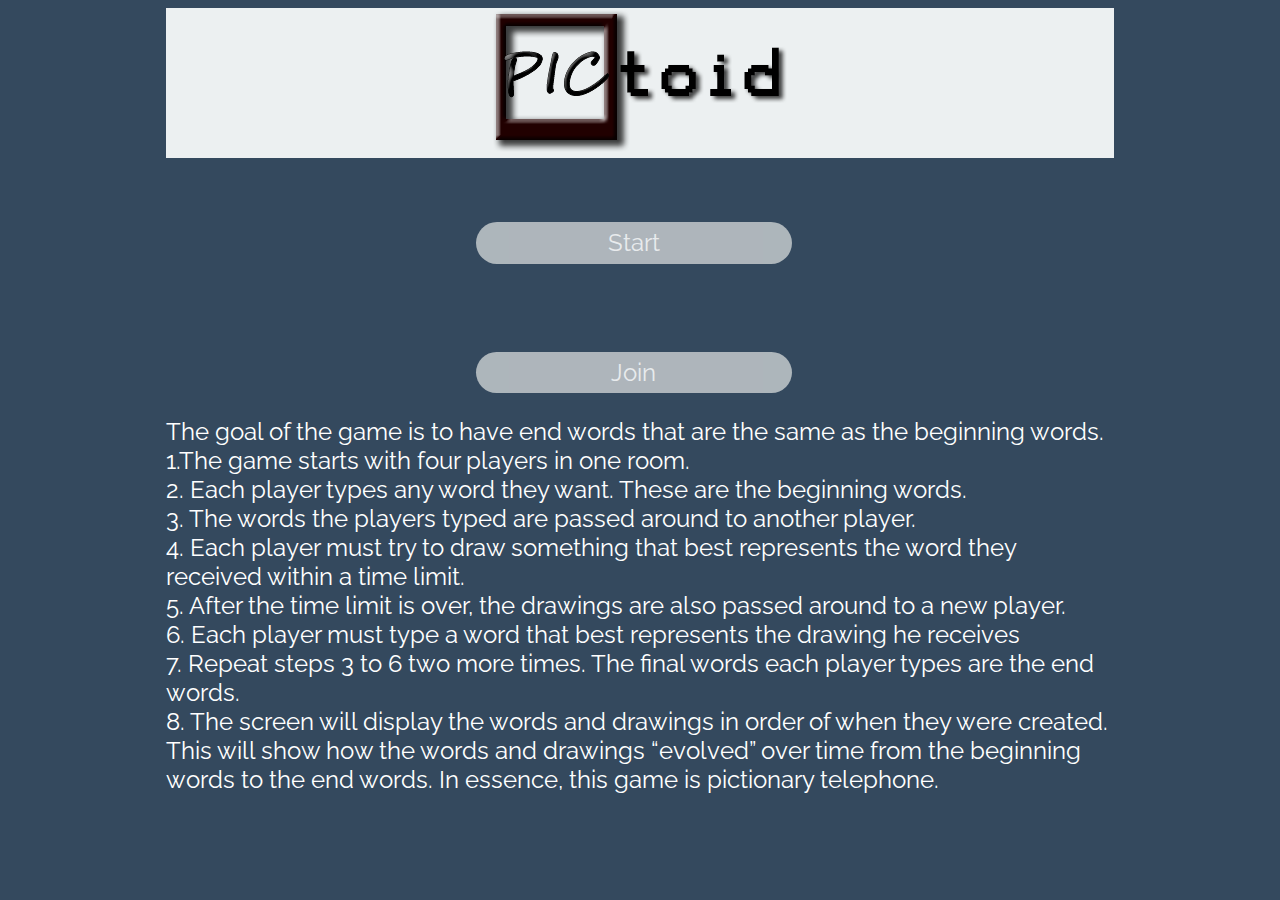
<file: index.html>
<!DOCTYPE html>
<html>
<head>
    <title>First Page</title>
    <link rel="stylesheet" type="text/css" href="index.css">
    <link href='http://fonts.googleapis.com/css?family=Raleway:600' rel='stylesheet' type='text/css'>

    <style>
        body{
            font-family: 'Raleway', sans-serif;
        }
        </style>
</head>
<body>
<div id="headerbro">
    <img id="logo" src="Untitled-2.png">
</div>
<div style="height: 40px;"></div>
<a href="start.html"><div id="start"><p id="firststart">Start</p></div></a>
<div id="btnspace" style="height: 40px;"></div>
<a href="join.html"><div id="join"><p id="firstjoin">Join</p></div></a>

<div class='centered' id='rules'><p>The goal of the game is to have end words that are the same as the beginning words.</br>
1.The game starts with four players in one room.</br>
2. Each player types any word they want. These are the beginning words.</br>
3. The words the players typed are passed around to another player.</br>
4. Each player must try to draw something that best represents the word they received within a time limit.</br>
5. After the time limit is over, the drawings are also passed around to a new player.</br>
6. Each player must type a word that best represents the drawing he receives</br>
7. Repeat steps 3 to 6 two more times. The final words each player types are the end words.</br>
8. The screen will display the words and drawings in order of when they were created. This will show how the words and drawings “evolved” over time from the beginning words to the end words. In essence, this game is pictionary telephone.</br>
</p></div>
	<script src="https://ajax.googleapis.com/ajax/libs/jquery/1.10.2/jquery.min.js"></script>
   <script>
        $(document).ready(function() {
            $("a").click(function(event){
                event.preventDefault();
                linkLocation = this.href;
                $("body").fadeOut(1000, redirectPage);      
            });
         
            function redirectPage() {
                window.location = linkLocation;
            }
        });
	</script>

</body>
</html>
</file>
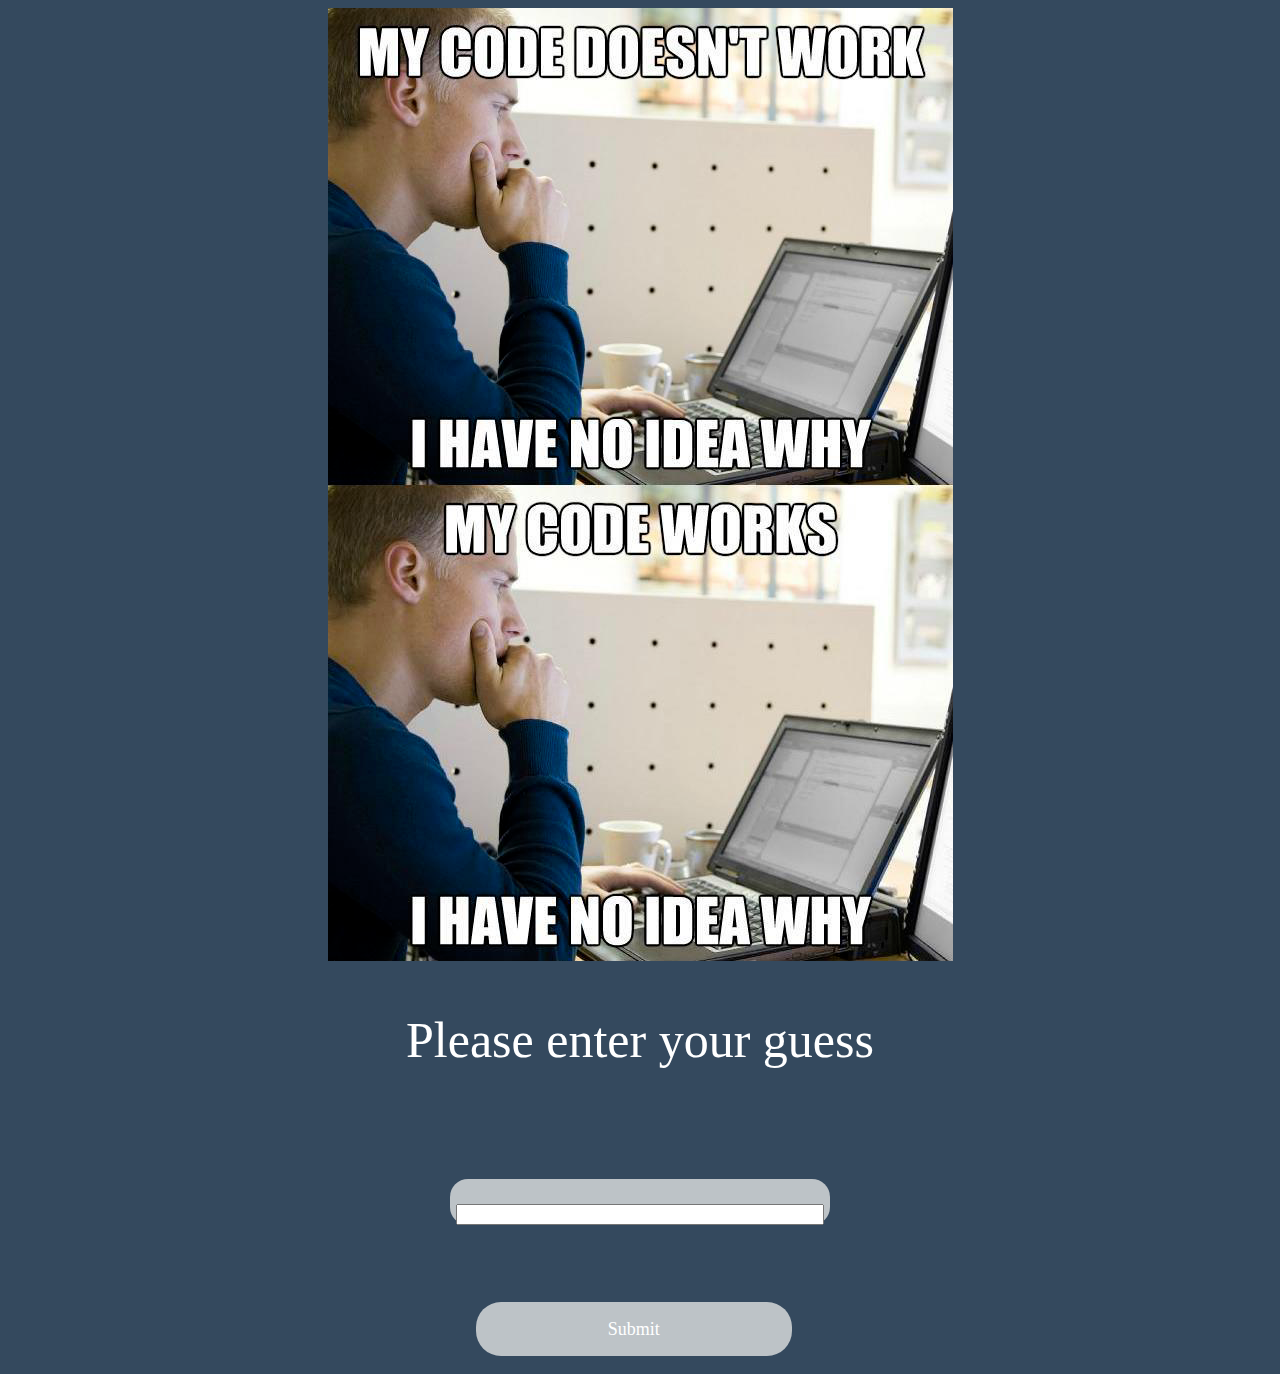
<file: answer.html>
<!DOCTYPE html>
<html>
<head>
    <title>What is this</title>
    <link rel="stylesheet" type="text/css" href="word.css">
</head>
<body>
<img id="image" src="placeholder.png">
<p class="title">Please enter your guess</p>
<div style="height: 40px;"></div>
    <div id="start">
        <p id="roomname"></p>
        <input type="text" name="roomname">
    </div>
    <div id="btnspace" style="height: 40px"></div>
    <div id="join"><a href="join.html"><p id="firstjoin">Submit</p></a></div>
</body>
</html>
</file>
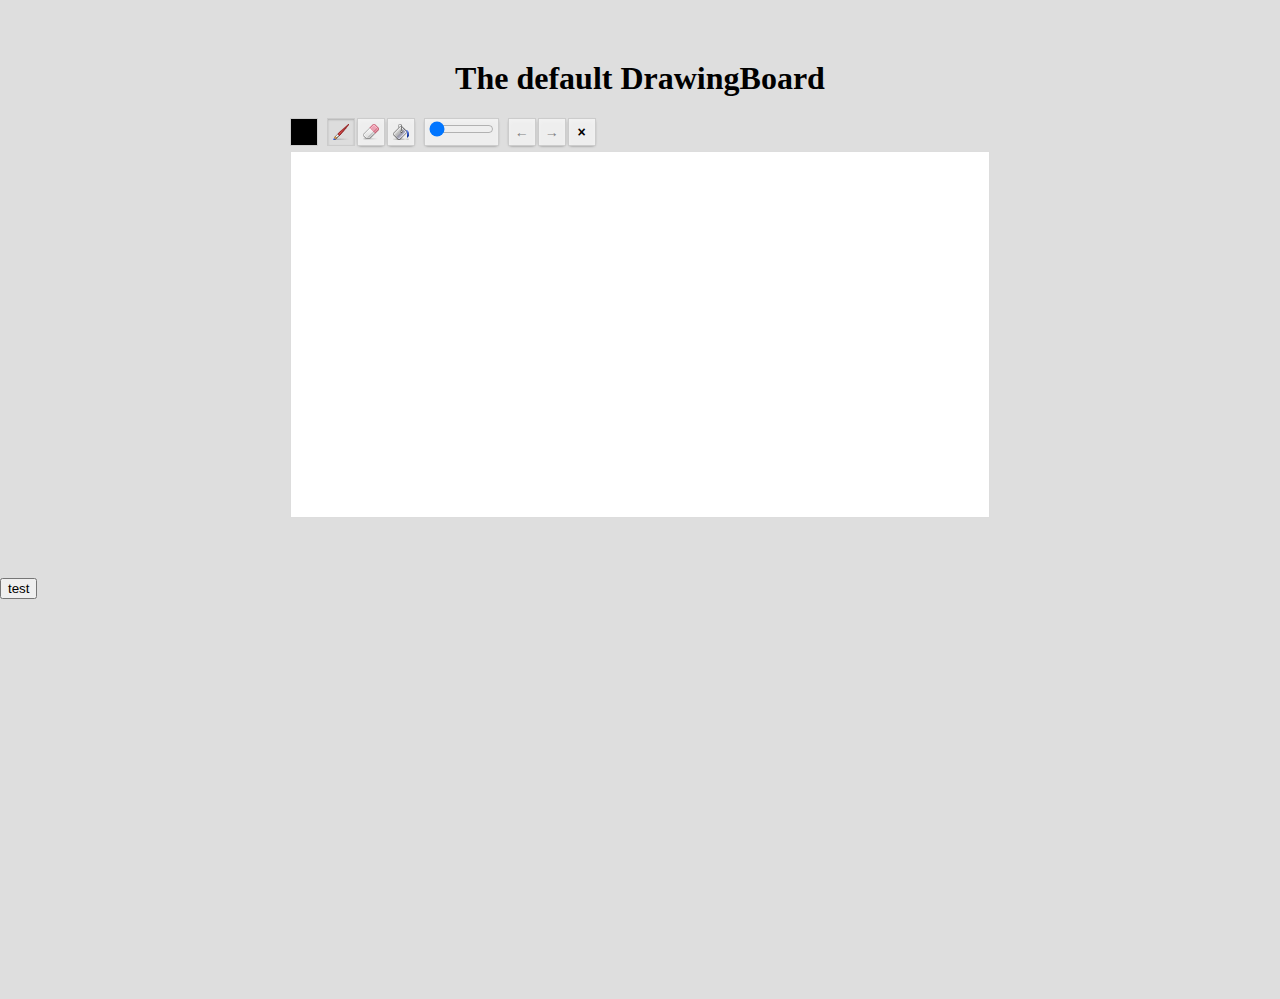
<file: canvasandtokbox.html>
<!DOCTYPE html>
<html>
<head>
	<meta charset="utf-8">
	<meta http-equiv="X-UA-Compatible" content="IE=edge,chrome=1">
    <title>Dat Game Page</title>
    <script src="canvasandtokbox.js"></script>

	<meta name="description" content="">
	<meta name="viewport" content="width=device-width">
	<link rel="stylesheet" href="css/prism.css">
	<link rel="stylesheet" href="css/website.css">
	<link rel="stylesheet" href="css/drawingboard.css">

	<style>
		/*
		* drawingboards styles: set the board dimensions you want with CSS
		*/
		.board {
			margin: 0 auto;
			width: 400px;
			height: 400px;
		}
	</style>

	<style data-example="1">
		#default-board {
			width: 700px;
			height: 400px;
		}

		#displayPNG {
			padding-left: 0;
			padding-right: 0;
			margin-left: auto;
			margin-right: auto;
			display: block;
			width: 900px; /*692 355       */
			height: 400px;
		}
	</style>

</head>
<body>

	<div id="myPublisherDiv"></div>

	<div class="example" data-example="1">
		<h1>The default DrawingBoard</h1>
		<div class="board" id="default-board"></div>
	</div>
	<div>
		<input type = "button" value="test" onclick="displayImage();"/>
		<br>
		<canvas id = "displayPNG" width = "700" height = "300"></canvas>
	</div>

	<!-- jquery is required - zepto might do the trick too -->
	<script src="https://ajax.googleapis.com/ajax/libs/jquery/1.10.2/jquery.min.js"></script>

	<!-- in a production environment, just include the minified script. It contains the board and the default controls (size, nav, colors, download): -->
	<!--<script src="../dist/drawingboard.min.js"></script>-->

	<script src="js/utils.js"></script>
	<script src="js/board.js"></script>
	<script src="js/controls/control.js"></script>
	<script src="js/controls/color.js"></script>
	<script src="js/controls/drawingmode.js"></script>
	<script src="js/controls/navigation.js"></script>
	<script src="js/controls/size.js"></script>
	<script src="js/controls/download.js"></script>

	<script>
		var defaultBoard = new DrawingBoard.Board('default-board');

		function displayImage()
		{
			var canvas = document.getElementById("displayPNG");
			var ctx = canvas.getContext("2d");
			var pic = new Image();

			pic.onload = function() {
				
				pic.src = defaultBoard.getImg();
				ctx.drawImage(pic, 0, 0, 100, 100*pic.height/pic.width);
				ctx.scale(6,6);
				ctx.drawImage(pic, 0, 0, 100, 100*pic.height/pic.width);
			}
			//console.log(pic);
			//$("#displayPNG").show();	
		}

	</script>

	<!-- totally not drawingboard-related code -->
	<!--<script src="js/prism.js"></script>
	<script src="js/script.js"></script> -->
</body>
</html>
</file>
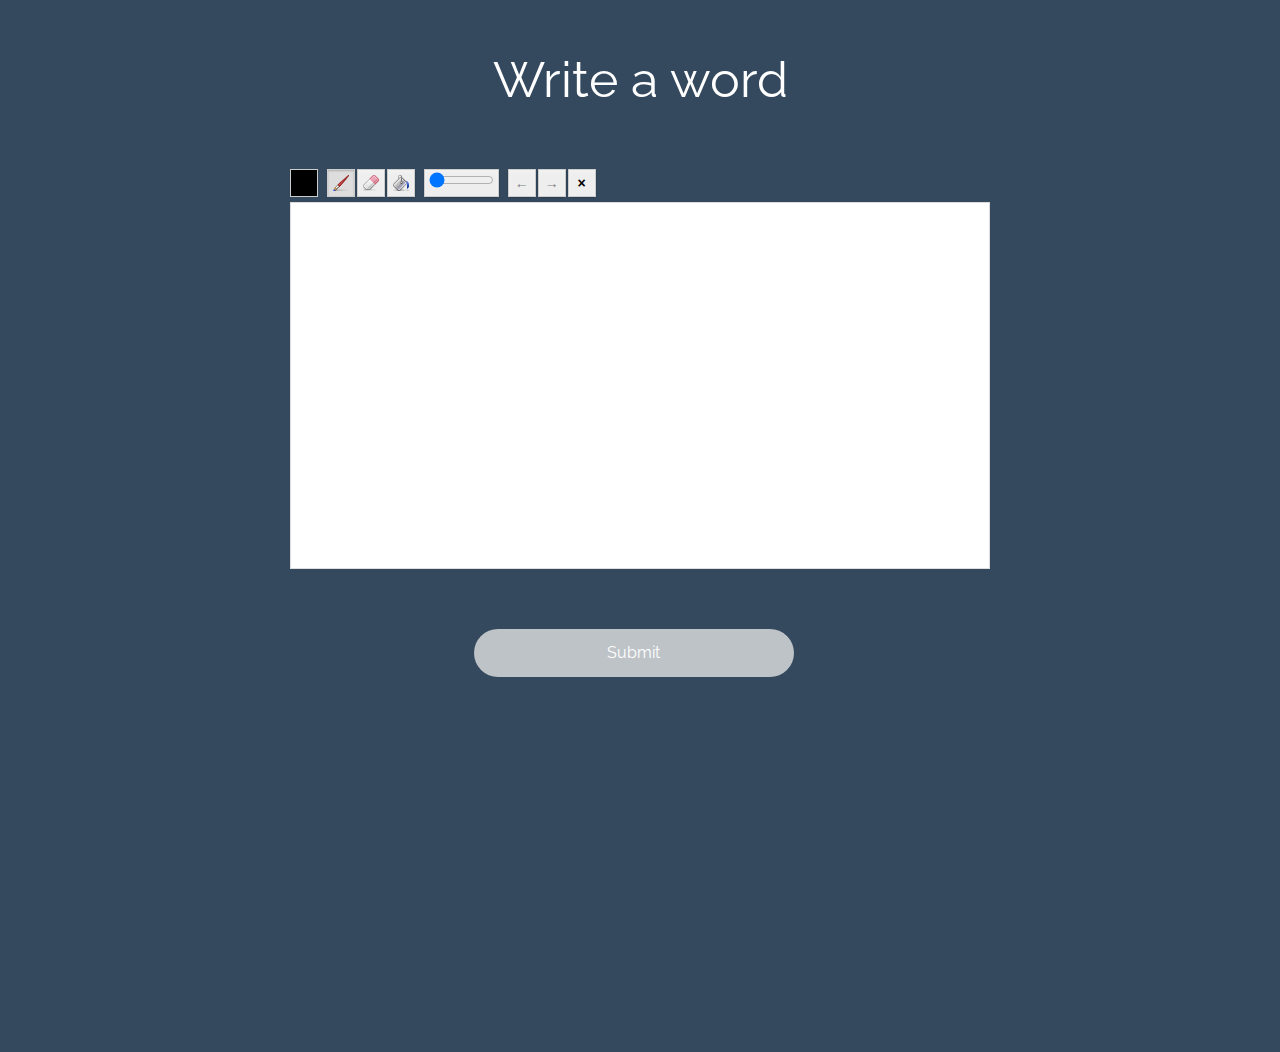
<file: draw.html>
<!DOCTYPE html>
<html>
<head>
    <title>Time to Draw</title>
    <script src="http://static.opentok.com/webrtc/v2.0/js/TB.min.js" ></script>

    <meta charset="utf-8">
	<meta http-equiv="X-UA-Compatible" content="IE=edge,chrome=1">
    <script src="canvasandtokbox.js"></script>
	<meta name="description" content="">
	<meta name="viewport" content="width=device-width">
	<link rel="stylesheet" href="css/prism.css">
	<link rel="stylesheet" href="css/website.css">
	<link rel="stylesheet" href="css/drawingboard.css">
    <link rel="stylesheet" type="text/css" href="tokbox/workdammit.css">
    <link href='http://fonts.googleapis.com/css?family=Raleway:600' rel='stylesheet' type='text/css'>

	<style>
		body{
			font-family: 'Raleway', sans-serif;
		}
		/*
		* drawingboards styles: set the board dimensions you want with CSS
		*/
		.board {
			margin: 0 auto;
			width: 400px;
			height: 400px;
		}
	</style>

	<style data-example="1">
		#default-board {
			width: 700px;
			height: 400px;
		}

		#displayPNG {
			width: 692px;
			height: 355px;
		}
	</style>
    <link rel="stylesheet" type="text/css" href="draw.css">
</head>
<body>
<script type="text/javascript">
    // alert("aloha");

    TB.setLogLevel(0);

    var numSubscribers = 0;

    var apiKey = "44704452";
    var sessionId = "2_MX40NDcwNDQ1Mn5-U2F0IE1hciAyMiAyMjoyMTo1MSBQRFQgMjAxNH4wLjI1Mjc2fg";
    var token = "T1==[base64]";

    function sessionConnectedHandler (event) {
        console.log('im connected');
        session.publish( publisher );
        subscribeToStreams(event.streams);
    }


    function subscribeToStreams(streams) {
        for (var i = 0; i < streams.length; i++) {
            var stream = streams[i];
            if (stream.connection.connectionId
                    != session.connection.connectionId) {
                var subscriberId = "subscriber-"+numSubscribers;
                session.subscribe(stream, subscriberId);
                console.log(subscriberId);
                numSubscribers++;
            }
        }
    }
    function streamCreatedHandler(event) {
        subscribeToStreams(event.streams);
    }

    var publisher = TB.initPublisher(apiKey, "publisher");
    var session   = TB.initSession(sessionId);

    session.connect(apiKey, token);
    session.addEventListener("sessionConnected",
            sessionConnectedHandler);

    session.addEventListener("streamCreated",
            streamCreatedHandler);


    //alert('wasfasdf');
    </script>

<div class="blah" id="publisher"></div>
<div  class="blah" id="subscriber-0"></div>
<div  class="blah" id="subscriber-1"></div>
<div  class="blah" id="subscriber-2"></div>
    <p id ='title' class="title">Write a word</p>

	<div id="thing" class="example" data-example="1">
		<div class="board" id="default-board"></div>
	</div>
	<div >
		<div class='submit' id="join"><p id="firstjoin">Submit</p></div>
		<canvas id = "displayPNG" width = "700" height = "300"></canvas>
	</div>

	<!-- jquery is required - zepto might do the trick too -->
	<script src="https://ajax.googleapis.com/ajax/libs/jquery/1.10.2/jquery.min.js"></script>

	<!-- in a production environment, just include the minified script. It contains the board and the default controls (size, nav, colors, download): -->
	<!--<script src="../dist/drawingboard.min.js"></script>-->

	<script src="js/utils.js"></script>
	<script src="js/board.js"></script>
	<script src="js/controls/control.js"></script>
	<script src="js/controls/color.js"></script>
	<script src="js/controls/drawingmode.js"></script>
	<script src="js/controls/navigation.js"></script>
	<script src="js/controls/size.js"></script>
	<script src="js/controls/download.js"></script>

	<script>
		var defaultBoard = new DrawingBoard.Board('default-board');

		function displayImage()
		{
			var canvas = document.getElementById("displayPNG");
			var a = $("#drawing-board-canvas");

			var ctx = canvas.getContext("2d");
			var canvas = $("#drawing-board-canvas");

			var pic = new Image();
			pic.src = defaultBoard.getImg();
			pic.onload = function() {
				ctx.drawImage(pic, 0, 0, 100, 100*pic.height/pic.width);
				ctx.scale(3,3);
				ctx.drawImage(pic, 0, 0, 100, 100*pic.height/pic.width);
			}
			//console.log(pic);
			//$("#displayPNG").show();	
		}




var pictures = [
'<img src="http://i1292.photobucket.com/albums/b561/Timotius_Sitorus/christmasTree_zps7b974d5f.png" border="0" alt=" photo christmasTree_zps7b974d5f.png"/>','<img src="http://i1292.photobucket.com/albums/b561/Timotius_Sitorus/christmasTreewords_zps439f3276.png" border="0" alt=" photo christmasTreewords_zps439f3276.png"/>','<img src="http://i1292.photobucket.com/albums/b561/Timotius_Sitorus/hohoho_zps9223f353.png" border="0" alt=" photo hohoho_zps9223f353.png"/>','<img src="http://i1292.photobucket.com/albums/b561/Timotius_Sitorus/wavespic_zps3a562727.png" border="0" alt=" photo wavespic_zps3a562727.png"/>','<img src="http://i1292.photobucket.com/albums/b561/Timotius_Sitorus/grassword_zps50aafd48.png" border="0" alt=" photo grassword_zps50aafd48.png"/>','<img src="http://i1292.photobucket.com/albums/b561/Timotius_Sitorus/grassypic_zps00ef7caf.png" border="0" alt=" photo grassypic_zps00ef7caf.png"/>'];


var i =0;
function submit(){
	$('#insert').remove();

	if(i < 3){
		console.log(i);
		console.log(pictures[i]);
		$('#thing').append('<div id="insert">' +pictures[i]+'</div>');
		$('#insert').css('display', 'block');
		$('#insert').css('margin', 'auto');
		i++;
	}
	else if(i ==3){
		console.log(i);
		$('#thing').append('<div id="insert">' +pictures[i-3]+pictures[i-2]+pictures[i-1]+'</div>');
		$('#insert').css('display', 'block');
		$('#insert').css('margin', 'auto');
		i++;
	}
	else if(i ==4){
		console.log(i);
		i++;
	}
	else if(i >4 && i < 8){
		console.log(i);
		console.log(pictures[i-2]);
		$('#thing').append('<div id="insert">' +pictures[i-2]+'</div>');
		$('#insert').css('display', 'block');
		$('#insert').css('margin', 'auto');
		i++;
	}
	else if(i == 8){
		console.log(i);
		$('#thing').append('<div id="insert">' +pictures[i-5]+pictures[i-4]+pictures[i-3]+'</div>');
		$('#insert').css('display', 'block');
		$('#insert').css('margin', 'auto');
		i++;
	}
	else{
		console.log(i);
		i = 0;
	}
}

$('.submit').on('click', submit);


</script>

</body>
</html>
</file>
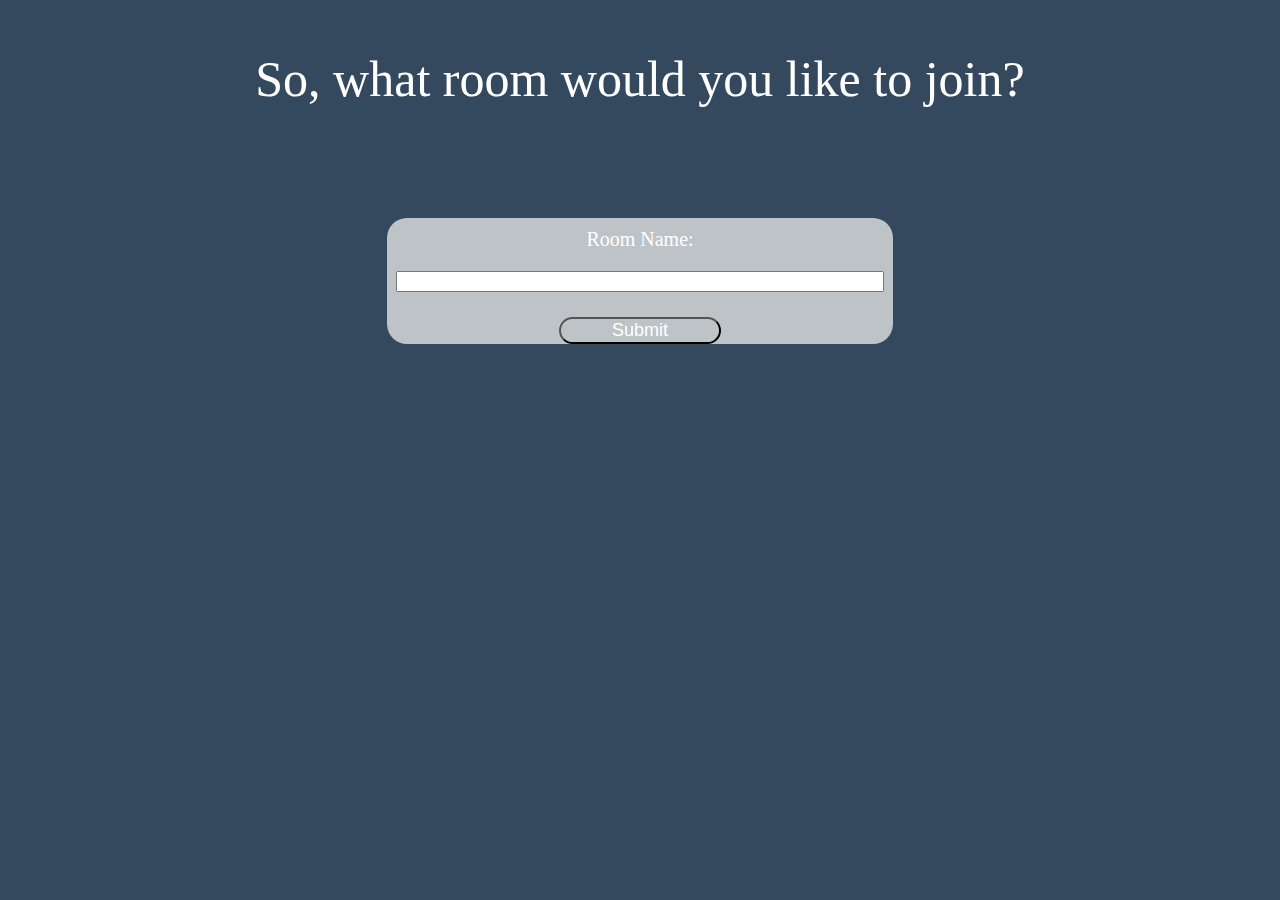
<file: join.html>
<!DOCTYPE html>
<html>
<head>
    <title>Join a group</title>
    <link rel="stylesheet" type="text/css" href="index.css">
<script src="https://ajax.googleapis.com/ajax/libs/jquery/1.10.2/jquery.min.js"></script>
</head>
<body>
<p class="title">So, what room would you like to join?</p>
<div style="height: 40px;"></div>
<form action = 'draw.html'>
<div class="firstbox">
    <p class="roomname">Room Name: </p>
    <input type="text" id = "joinroom" name="joinroom">
    <input type = "submit" class = "nextPage" id = "joinbutton" >
</div>
</form>

</body>
</html>
</file>
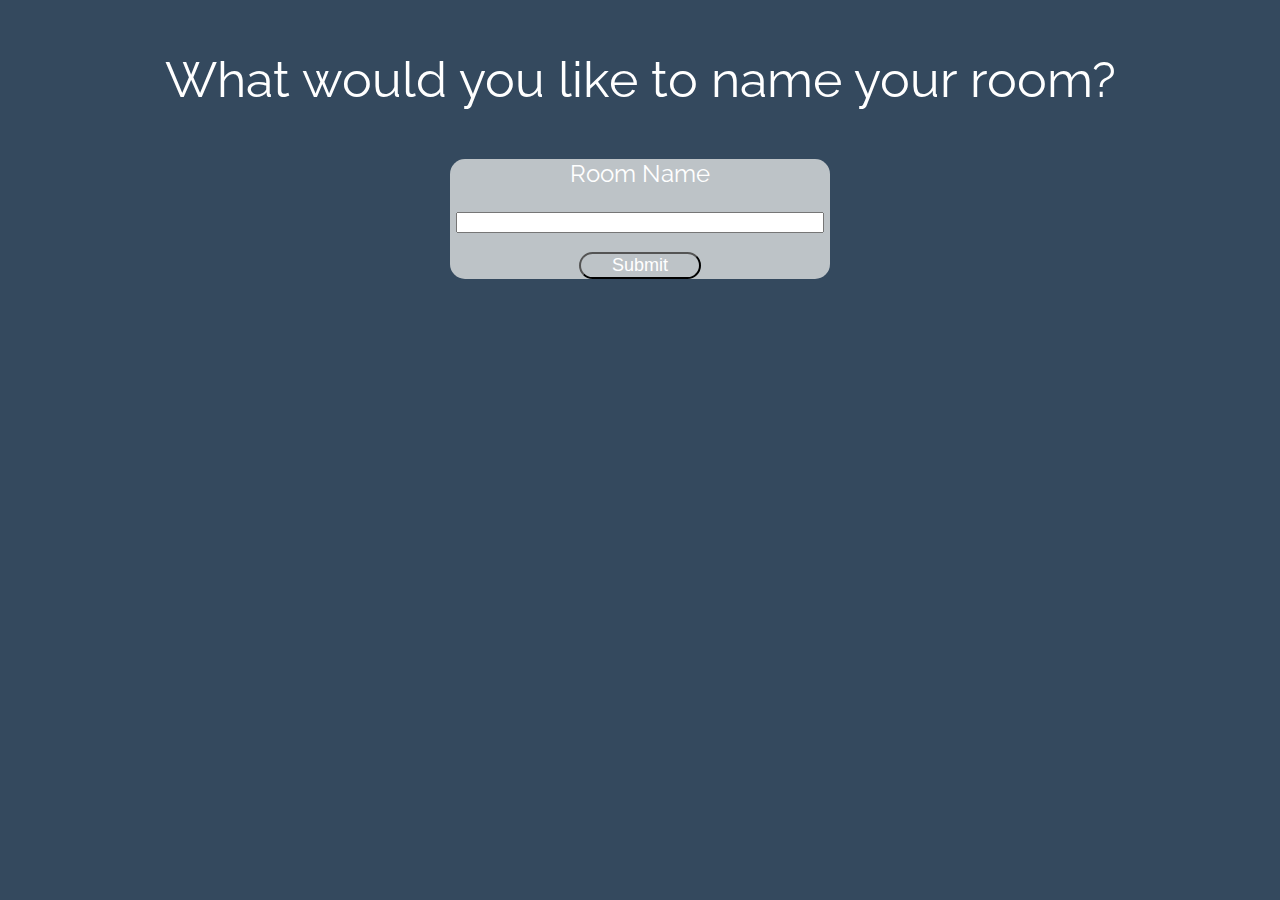
<file: start.html>
<!DOCTYPE html>
<html>
<head>
    <title>Start a group</title>
    <link rel="stylesheet" type="text/css" href="start.css">
		<link rel="stylesheet" type="text/css" href="index.css">

		 <link href='http://fonts.googleapis.com/css?family=Raleway:600' rel='stylesheet' type='text/css'>

    <style>
        body{
            font-family: 'Raleway', sans-serif;
        }
        </style>
</head>
<body>
<p id="heading">What would you like to name your room?</p>
<form action = 'draw.html'>
    <div id="start">
        <p id="roomname">Room Name</p>
        <input type="text" name="roomname">
        	<input type = "submit" class = "nextPage" id = "startbutton" >
    </div>

</form>

</body>
</html>
</file>
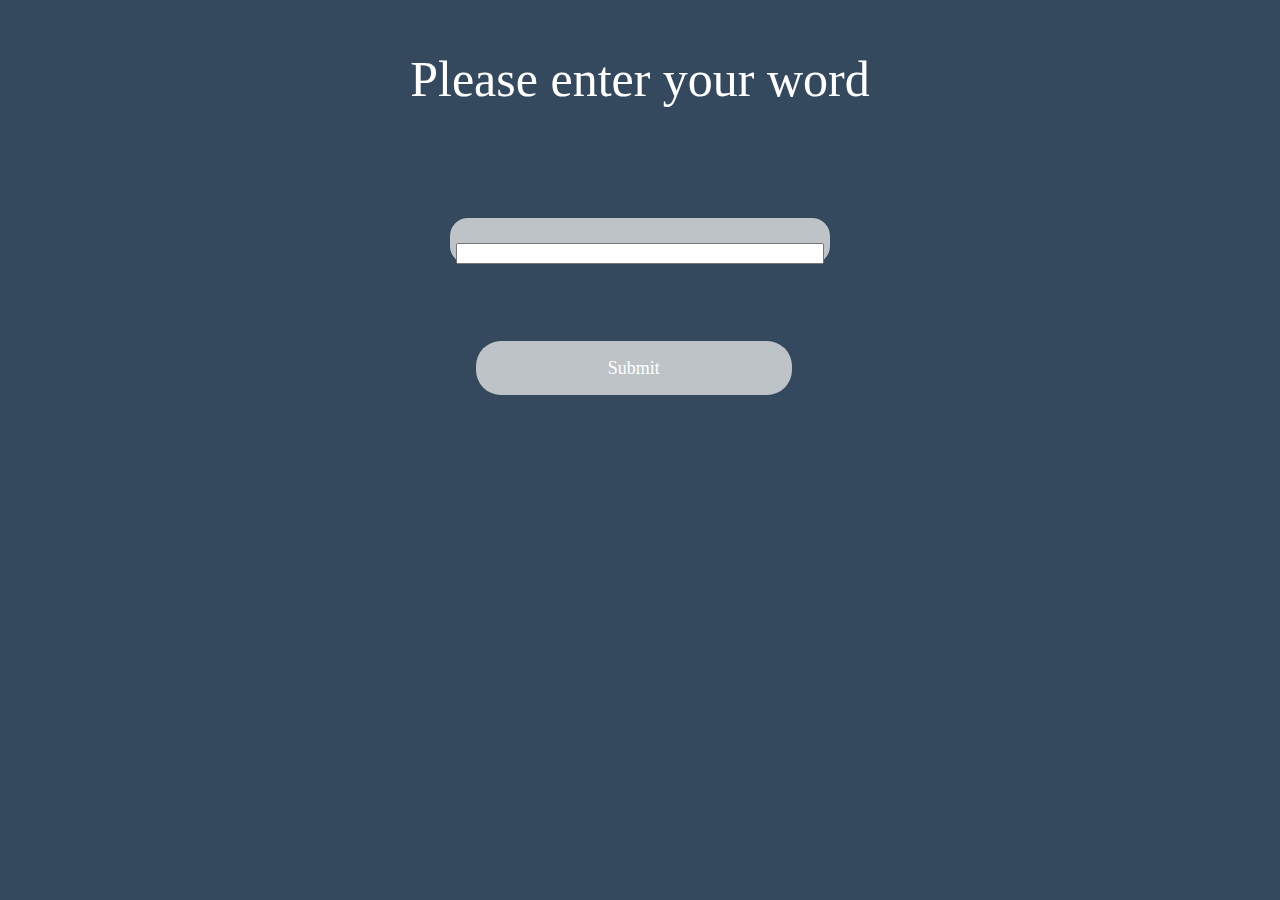
<file: word.html>
<!DOCTYPE html>
<html>
<head>
    <title>Enter Your Word</title>
    <link rel="stylesheet" type="text/css" href="word.css">
</head>
<body>
<p class="title">Please enter your word</p>
<div style="height: 40px;"></div>
    <div id="start">
        <p id="roomname"></p>
        <input type="text" name="roomname">
    </div>
    <div id="btnspace" style="height: 40px"></div>
    <div id="join"><a href="join.html"><p id="firstjoin">Submit</p></a></div>
</body>
</html>
</file>
<file: index.css>
body {
    background-color: #34495e;
}

.title {
    font-size: 50px;
    text-align: center;
    color: white;
}

a div{
    line-height: 260%;
    width:25%;
    background-color: #bdc3c7;
    margin-left:37%;
    border-radius: 25px;
	opacity: 0.89;
}

#logo{
    display: block;
    margin: auto;
}

div p {
	font-size: 150%;
	margin-top: 1em;
	margin-bottom: 1em;
	opacity: 1;
}

#joinbutton {
    background-color:#bdc3c7;
    width: 32%;
    height: 1.5em;
    display: block;
    color: white;
    font-size: 18px;
    margin-bottom: 15px;
}


#firstjoin {
    color: white;
    text-align: center;
}

#firststart {
    color: white;
    text-align: center;
}

#btnspace {
    height: 20%;
}

a {
    text-decoration: none;
}

.firstbox {
    background-color:#bdc3c7;
    width: 40%;
    height: 50%;
    display: block;
    margin: auto;
	border-radius: 20px;
}

.nextPage {
	height: 25%;
    width:20%;
    background-color: #bdc3c7;
	margin-top: 15px;
    border-radius: 25px;
	color: white;
}

.roomname {
  
    padding-top: 10px;
    text-align: center;
    color: white;
    font-size: 20px;
	border-radius: 25px;
}

input {
    width: 95%;
    display: block;
    margin : 0 auto;
    margin-bottom: 5%;
}

#headerbro {
    display: block;
    margin: auto;
    height: 25%;
    background-color: #ecf0f1;
    width: 75%;
    margin-top: 0;
}

#rules{
    margin-top: 30px;
    color: white;
    display: block;
    margin: auto;
    width: 75%;
}
</file>
<file: word.css>
body {
    background-color: #34495e;
}

.title {
    font-size: 50px;
    text-align: center;
    color: white;
}

#start {
    background-color:#bdc3c7;
    width: 30%;
    height: 50%;
    display: block;
    margin: auto;
	border-radius: 18px;
}

#image{
    display:block;
    margin: auto;
}

#join {
    line-height:3;
    width:25%;
    background-color: #bdc3c7;
    margin-left: 37%;
    border-radius: 25px;
}

#firstjoin {
    color: white;
    text-align: center;
	font-size: large;
}

#firststart {
    color: white;
    text-align: center;
}

#btnspace {
    height: 25%;
}

a {
    text-decoration: none;
}

.firstbox {
    background-color:#bdc3c7;
    width: 40%;
    height: 50%;
    display: block;
    margin: auto;
}

#roomname {
    height:5px;
    text-align: center;
    color: white;
    font-size: 20px;
}

input {
    width: 95%;
    display: block;
    margin : 0 auto;
    margin-bottom: 5%;
}
</file>
<file: css/prism.css>
/**
 * prism.js default theme for JavaScript, CSS and HTML
 * Based on dabblet (http://dabblet.com)
 * @author Lea Verou
 */

code[class*="language-"],
pre[class*="language-"] {
	color: black;
	text-shadow: 0 1px white;
	font-family: Consolas, Monaco, 'Andale Mono', monospace;
	direction: ltr;
	text-align: left;
	white-space: pre;
	word-spacing: normal;

	-moz-tab-size: 4;
	-o-tab-size: 4;
	tab-size: 4;

	-webkit-hyphens: none;
	-moz-hyphens: none;
	-ms-hyphens: none;
	hyphens: none;
}

@media print {
	code[class*="language-"],
	pre[class*="language-"] {
		text-shadow: none;
	}
}

/* Code blocks */
pre[class*="language-"] {
	padding: 1em;
	margin: .5em 0;
	overflow: auto;
}

:not(pre) > code[class*="language-"],
pre[class*="language-"] {
	background: #f5f2f0;
}

/* Inline code */
:not(pre) > code[class*="language-"] {
	padding: .1em;
	border-radius: .3em;
}

.token.comment,
.token.prolog,
.token.doctype,
.token.cdata {
	color: slategray;
}

.token.punctuation {
	color: #999;
}

.namespace {
	opacity: .7;
}

.token.property,
.token.tag,
.token.boolean,
.token.number {
	color: #905;
}

.token.selector,
.token.attr-name,
.token.string {
	color: #690;
}

.token.operator,
.token.entity,
.token.url,
.language-css .token.string,
.style .token.string {
	color: #a67f59;
	background: hsla(0,0%,100%,.5);
}

.token.atrule,
.token.attr-value,
.token.keyword {
	color: #07a;
}


.token.regex,
.token.important {
	color: #e90;
}

.token.important {
	font-weight: bold;
}

.token.entity {
	cursor: help;
}
</file>
<file: css/website.css>
/**
 * website's styles
 */
body {
	font-family: sans-serif;
	background: #dedede;
	margin: 0;
}

h1 {
	font-family: Comic Sans MS;
}

h1, p {
	text-align: center;
}

a {
	color: #4786c3;
	text-decoration: none;
}
a:hover, a:focus {
	text-decoration: underline;
}

pre {
	display: block;
	padding: 10px;
	font-size: 13px;
	line-height: 20px;
	word-break: break-all;
	word-wrap: break-word;
	white-space: pre;
	white-space: pre-wrap;
	background-color: whiteSmoke;
	border: 1px solid #CCC;
	border: 1px solid rgba(0, 0, 0, 0.15);
	border-radius: 4px;
	tab-size: 2;
}

code {
	font-family: Monaco, "Monaco for Powerline", Menlo, Consolas, "Courier New", monospace
}

/*http://codepo8.github.com/css-fork-on-github-ribbon/*/
#forkongithub a{z-index: 10;background:#4786c3;color:#ffffff;text-decoration:none;text-align:center;font-weight:bold;padding:5px 40px;font-size:1rem;line-height:2rem;position:relative;transition:0.5s;}#forkongithub a:hover{background:#3182d2;color:#ffffff;}#forkongithub a::before,#forkongithub a::after{content:"";width:100%;display:block;position:absolute;top:1px;left:0;height:1px;background:#444444;}#forkongithub a::after{bottom:1px;top:auto;}@media screen and (min-width:800px){#forkongithub{position:absolute;display:block;top:0;right:0;width:200px;overflow:hidden;height:200px;}#forkongithub a{width:200px;position:absolute;top:60px;right:-60px;transform:rotate(45deg);-webkit-transform:rotate(45deg);box-shadow:4px 2px 14px rgba(0,0,0,0.3);}}

.header {
	background-color:#8b84ac;
	background-image:
		-webkit-linear-gradient(#6b659d 1px, transparent 1px),
		-webkit-linear-gradient(0deg, #6b659d 1px, transparent 1px);
	background-image:
		-moz-linear-gradient(#6b659d 1px, transparent 1px),
		-moz-linear-gradient(0deg, #6b659d 1px, transparent 1px);
	background-image:
		linear-gradient(#6b659d 1px, transparent 1px),
		linear-gradient(90deg, #6b659d 1px, transparent 1px);
	-moz-background-size:33px 33px, 33px 33px;
	background-size:33px 33px, 33px 33px;
	background-position:-5px -5px, -16px -16px;
	box-shadow: 0 5px 10px #999;
	color: white;
	text-shadow: 0 0 2px #222;
	font-weight: bold;
}

#container {
	width: 750px;
	max-width: 100%;
	margin: 10px auto;
}

.example {
	margin: 60px 0;
}
</file>
<file: css/drawingboard.css>
.drawing-board, .drawing-board * { -webkit-box-sizing: content-box; -moz-box-sizing: content-box; box-sizing: content-box; }

.drawing-board-utils-hidden, .drawing-board-controls-hidden { display: none !important; }

.drawing-board { position: relative; display: block; }

.drawing-board-canvas-wrapper { position: relative; margin: 0; border: 1px solid #ddd; }

.drawing-board-canvas { position: absolute; top: 0; left: 0; z-index: 10; width: auto; }

.drawing-board-canvas { cursor: crosshair; z-index: 20; }

.drawing-board-cursor { position: absolute; top: 0; left: 0; pointer-events: none; border-radius: 50%; background: #ccc; background: rgba(0, 0, 0, 0.2); z-index: 30; }

.drawing-board-control > button, .drawing-board-control-colors-rainbows, .drawing-board-control-size .drawing-board-control-inner, .drawing-board-control-size-dropdown { -webkit-box-sizing: border-box; -moz-box-sizing: border-box; box-sizing: border-box; overflow: hidden; border: none; background-color: #eee; padding: 2px 4px; border: 1px solid #ccc; box-shadow: 0 1px 3px -2px #121212, inset 0 2px 5px 0 rgba(255, 255, 255, 0.3); -webkit-box-shadow: 0 1px 3px -2px #121212, inset 0 2px 5px 0 rgba(255, 255, 255, 0.3); height: 28px; }

.drawing-board-control > button { cursor: pointer; min-width: 28px; line-height: 14px; }
.drawing-board-control > button:hover, .drawing-board-control > button:focus { background-color: #ddd; }
.drawing-board-control > button:active, .drawing-board-control > button.active { box-shadow: inset 0 1px 2px 0 rgba(0, 0, 0, 0.2); -webkit-box-shadow: inset 0 1px 2px 0 rgba(0, 0, 0, 0.2); background-color: #ddd; }
.drawing-board-control > button[disabled] { color: gray; }
.drawing-board-control > button[disabled]:hover, .drawing-board-control > button[disabled]:focus, .drawing-board-control > button[disabled]:active, .drawing-board-control > button[disabled].active { background-color: #eee; box-shadow: 0 1px 3px -2px #121212, inset 0 2px 5px 0 rgba(255, 255, 255, 0.3); -webkit-box-shadow: 0 1px 3px -2px #121212, inset 0 2px 5px 0 rgba(255, 255, 255, 0.3); cursor: default; }

.drawing-board-controls { margin: 0 auto; text-align: center; font-size: 0; display: table; border-spacing: 9.33333px 0; position: relative; min-height: 28px; }
.drawing-board-controls[data-align="left"] { margin: 0; left: -9.33333px; }
.drawing-board-controls[data-align="right"] { margin: 0 0 0 auto; right: -9.33333px; }
.drawing-board-canvas-wrapper + .drawing-board-controls, .drawing-board-controls + .drawing-board-canvas-wrapper { margin-top: 5px; }

.drawing-board-controls-hidden { height: 0; min-height: 0; padding: 0; margin: 0; border: 0; }

.drawing-board-control { display: table-cell; border-collapse: separate; vertical-align: middle; font-size: 16px; height: 100%; }

.drawing-board-control-inner { position: relative; height: 100%; -webkit-box-sizing: border-box; -moz-box-sizing: border-box; box-sizing: border-box; }

.drawing-board-control > button { margin: 0; vertical-align: middle; }

.drawing-board-control-colors { font-size: 0; line-height: 0; }

.drawing-board-control-colors-current { border: 1px solid #ccc; cursor: pointer; display: inline-block; width: 26px; height: 26px; }

.drawing-board-control-colors-rainbows { display: inline-block; margin-left: 5px; position: absolute; left: 0; top: 33px; margin-left: 0; z-index: 100; width: 250px; height: auto; padding: 4px; }

.drawing-board-control-colors-rainbow { height: 18px; }

.drawing-board-control-colors-picker:first-child { margin-right: 5px; }

.drawing-board-control-colors-picker { display: inline-block; width: 18px; height: 18px; cursor: pointer; }

.drawing-board-control-colors-picker[data-color="rgba(255, 255, 255, 1)"] { width: 16px; height: 17px; border: 1px solid #ccc; border-bottom: none; }

.drawing-board-control-colors-picker:hover { width: 16px; height: 16px; border: 1px solid #555; }

.drawing-board-control-drawingmode > button { margin-right: 2px; }
.drawing-board-control-drawingmode > button:last-child { margin-right: 0; }

.drawing-board-control-drawingmode-pencil-button { overflow: hidden; *text-indent: -9999px; background-image: url('[data-uri]'); background-position: 50% 50%; background-repeat: no-repeat; }
.drawing-board-control-drawingmode-pencil-button:before { content: ""; display: block; width: 0; height: 100%; }

.drawing-board-control-drawingmode-eraser-button { overflow: hidden; *text-indent: -9999px; background-image: url('[data-uri]'); background-position: 50% 50%; background-repeat: no-repeat; }
.drawing-board-control-drawingmode-eraser-button:before { content: ""; display: block; width: 0; height: 100%; }

.drawing-board-control-drawingmode-filler-button { overflow: hidden; *text-indent: -9999px; background-image: url('[data-uri]'); background-position: 50% 50%; background-repeat: no-repeat; }
.drawing-board-control-drawingmode-filler-button:before { content: ""; display: block; width: 0; height: 100%; }

.drawing-board-control-navigation > button { font-family: Helvetica, Arial, sans-serif; font-size: 14px; font-weight: bold; margin-right: 2px; }
.drawing-board-control-navigation > button:last-child { margin-right: 0; }

.drawing-board-control-size[data-drawing-board-type="range"] .drawing-board-control-inner { width: 75px; }
.drawing-board-control-size[data-drawing-board-type="dropdown"] .drawing-board-control-inner { overflow: visible; }

.drawing-board-control-size-range-input { position: relative; width: 100%; z-index: 100; margin: 0; padding: 0; border: 0; }

.drawing-board-control-size-range-current, .drawing-board-control-size-dropdown-current span, .drawing-board-control-size-dropdown span { display: block; background: #333; opacity: .8; }

.drawing-board-control-size-range-current { display: inline-block; opacity: .15; position: absolute; pointer-events: none; left: 50%; top: 50%; z-index: 50; }

.drawing-board-control-size-dropdown-current { display: block; height: 100%; width: 40px; overflow: hidden; position: relative; }
.drawing-board-control-size-dropdown-current span { position: absolute; left: 50%; top: 50%; }

.drawing-board-control-size-dropdown { position: absolute; left: -6px; top: 33px; height: auto; list-style-type: none; margin: 0; padding: 0; z-index: 100; }
.drawing-board-control-size-dropdown li { display: block; padding: 4px; margin: 3px 0; min-height: 16px; }
.drawing-board-control-size-dropdown li:hover { background: #ccc; }
.drawing-board-control-size-dropdown span { margin: 0 auto; }

.drawing-board-control-download-button { overflow: hidden; *text-indent: -9999px; background-image: url('[data-uri]'); background-position: 50% 50%; background-repeat: no-repeat; }
.drawing-board-control-download-button:before { content: ""; display: block; width: 0; height: 100%; }
</file>
<file: tokbox/workdammit.css>
.blah {
    width: 10px;
    height: 10px;
}

#publisher {
    position:absolute;
    top:0;
    left:0;
}
#subscriber-0 {
    position:absolute;
    top:0;
    right:0;
}
#subscriber-1 {
    position:absolute;
    bottom:0;
    left:0;
}
#subscriber-2 {
    position:absolute;
    bottom:0;
    right:0;
}
</file>
<file: draw.css>
body {
    background-color: #34495e;
}

.title {
    font-size: 50px;
    text-align: center;
    color: white;
}

#start {
    background-color:#bdc3c7;
    width: 40%;
    height: 50%;
    display: block;
    margin: auto;
}


#join {
    line-height:3;
    width:25%;
    background-color: #bdc3c7;
    margin-left: 37%;
    border-radius: 25px;
;
}

#firstjoin {
    color: white;
    text-align: center;
}

#firststart {
    color: white;
    text-align: center;
}

#btnspace {
    height: 25%;
}

a {
    text-decoration: none;
}

.firstbox {
    background-color:#bdc3c7;
    width: 40%;
    height: 50%;
    display: block;
    margin: auto;
}

.roomname {
    text-align: center;
    color: white;
    font-size: 20px;
}

#input {
    width: 68%;
    display: block;
    margin : 0 auto;
    margin-bottom: 5%;
}

#insert{
    width: 700px;
}
</file>
<file: start.css>
body {
    background-color: #34495e;
}

#start {
	background-color:#bdc3c7;
    width: 30%;
    height: 40%;
    display: block;
    margin: auto;
	border-radius: 15px;
}

#startbutton {
    background-color:#bdc3c7;
    width: 32%;
    height: 1.5em;
    display: block;
	color: white;
	font-size: 18px;
}

#roomname {
    color: white;
    text-align: center;
}

input {
    width: 95%;
    display: block;
    margin : 0 auto;
    margin-bottom: 5%;
}

#heading {
    font-size: 50px;
    text-align: center;
    color: white;
}
</file>
